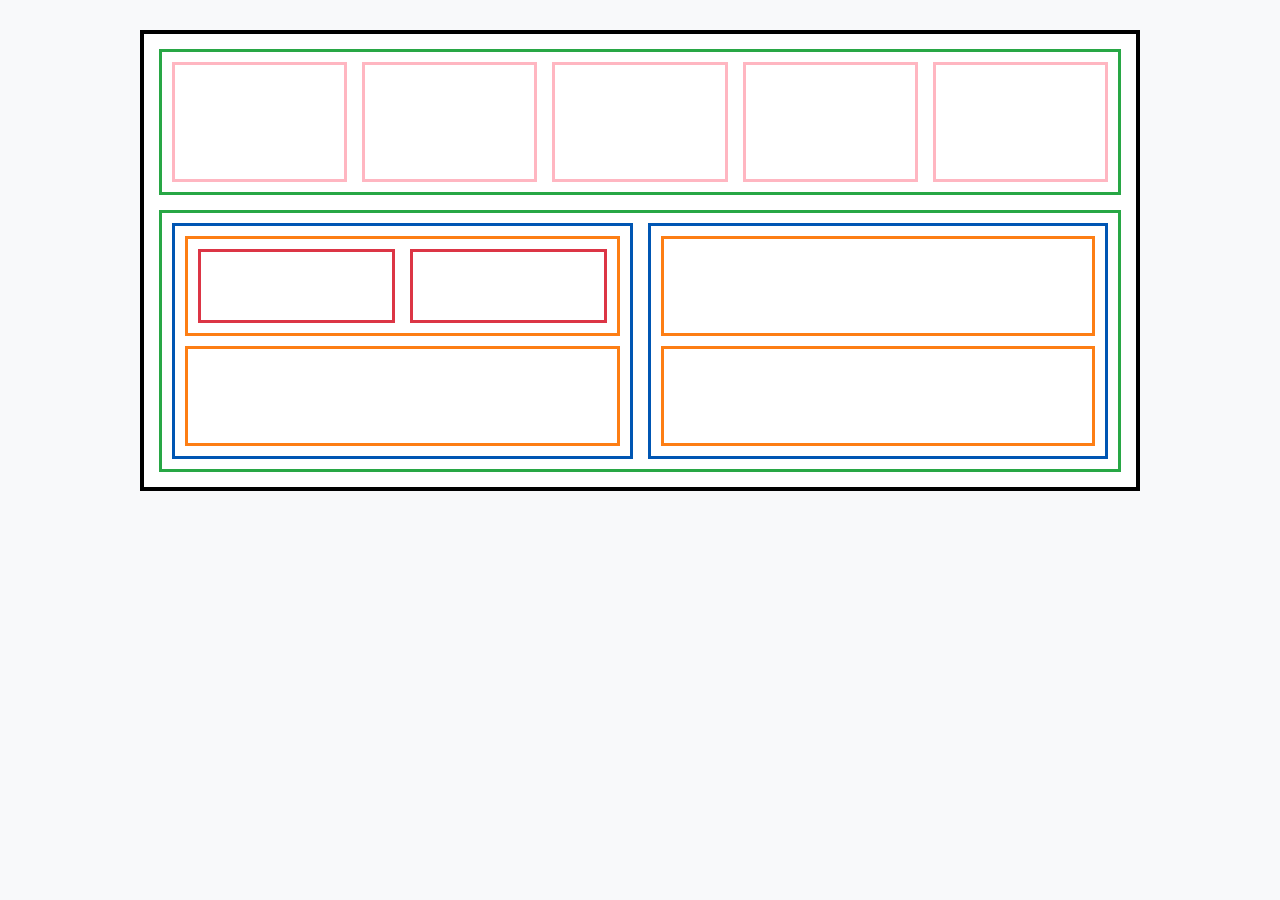
<file: семестр 2/Pr7/Pr7.2/index.html>
<!DOCTYPE html>
<html lang="en">
<head>
    <meta charset="UTF-8">
    <meta name="viewport" content="width=device-width, initial-scale=1.0">
    <title>Pr7.2</title>
    <link rel="stylesheet" href="style.css">
</head>
<body>
    <div class="black">
        
        <div class="green top">
            <div class="pink"></div>
            <div class="pink"></div>
            <div class="pink"></div>
            <div class="pink"></div>
            <div class="pink"></div>
        </div>

        <div class="green bottom">
            
            <div class="blue">
                <div class="orange box">
                    <div class="red"></div>
                    <div class="red"></div>
                </div>
                <div class="orange"></div>
            </div>

            <div class="blue">
                <div class="orange"></div>
                <div class="orange"></div>
            </div>

        </div>

    </div>
</body>
</html>
</file>
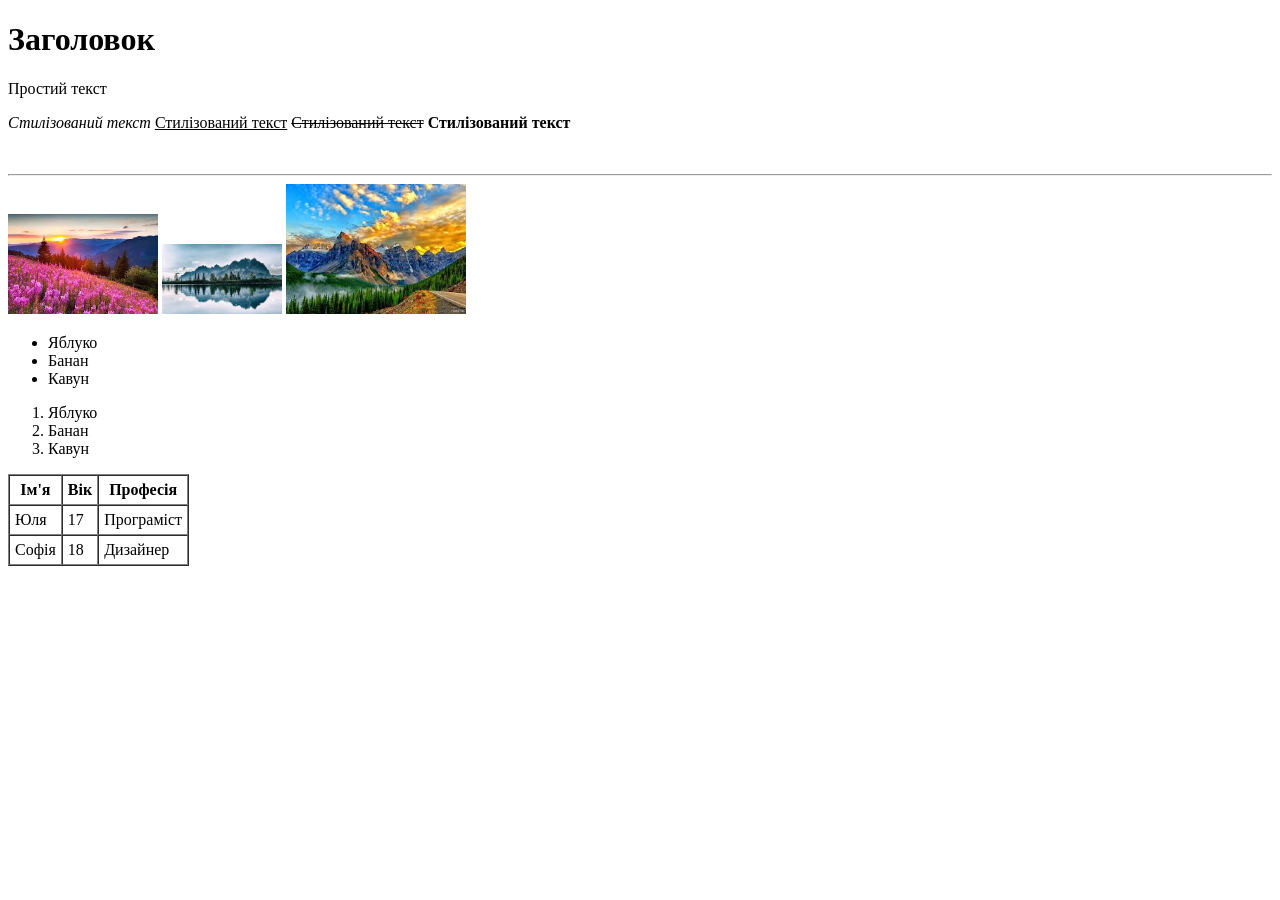
<file: семестр 2/Pr7/main.html>
<!DOCTYPE html>
<html lang="en">
<head>
    <meta charset="UTF-8">
    <meta name="viewport" content="width=device-width, initial-scale=1.0">
    <title>Practical7</title>
</head>
<body>
    <h1>Заголовок</h1>
    <p>Простий текст </p>
    <p>
        <i>Стилізований текст</i>
        <u>Стилізований текст</u>
        <s>Стилізований текст</s>
        <b>Стилізований текст</b>
    </p>
    <br>
    <hr>
    <img src ="img1.jpg" alt="image1" height="100" width="150">
    <img src ="img2.jpg" alt="image2" height="70" width="120">
    <img src ="img3.jpg" alt="image3" height="130" width="180">
    <ul>
        <li>Яблуко</li>
        <li>Банан</li>
        <li>Кавун</li>
    </ul>
    <ol>
        <li>Яблуко</li>
        <li>Банан</li>
        <li>Кавун</li>
    </ol>
    <table border="1" cellspacing="0" cellpadding="5">
        <tr>
            <th>Ім'я</th>
            <th>Вік</th>
            <th>Професія</th>
        </tr>
        <tr> 
            <td>Юля</td>
            <td>17</td>
            <td>Програміст</td>
        </tr>
         <tr> 
            <td>Софія</td>
            <td>18</td>
            <td>Дизайнер</td>
        </tr>
   </table>
</body>
</html>
</file>
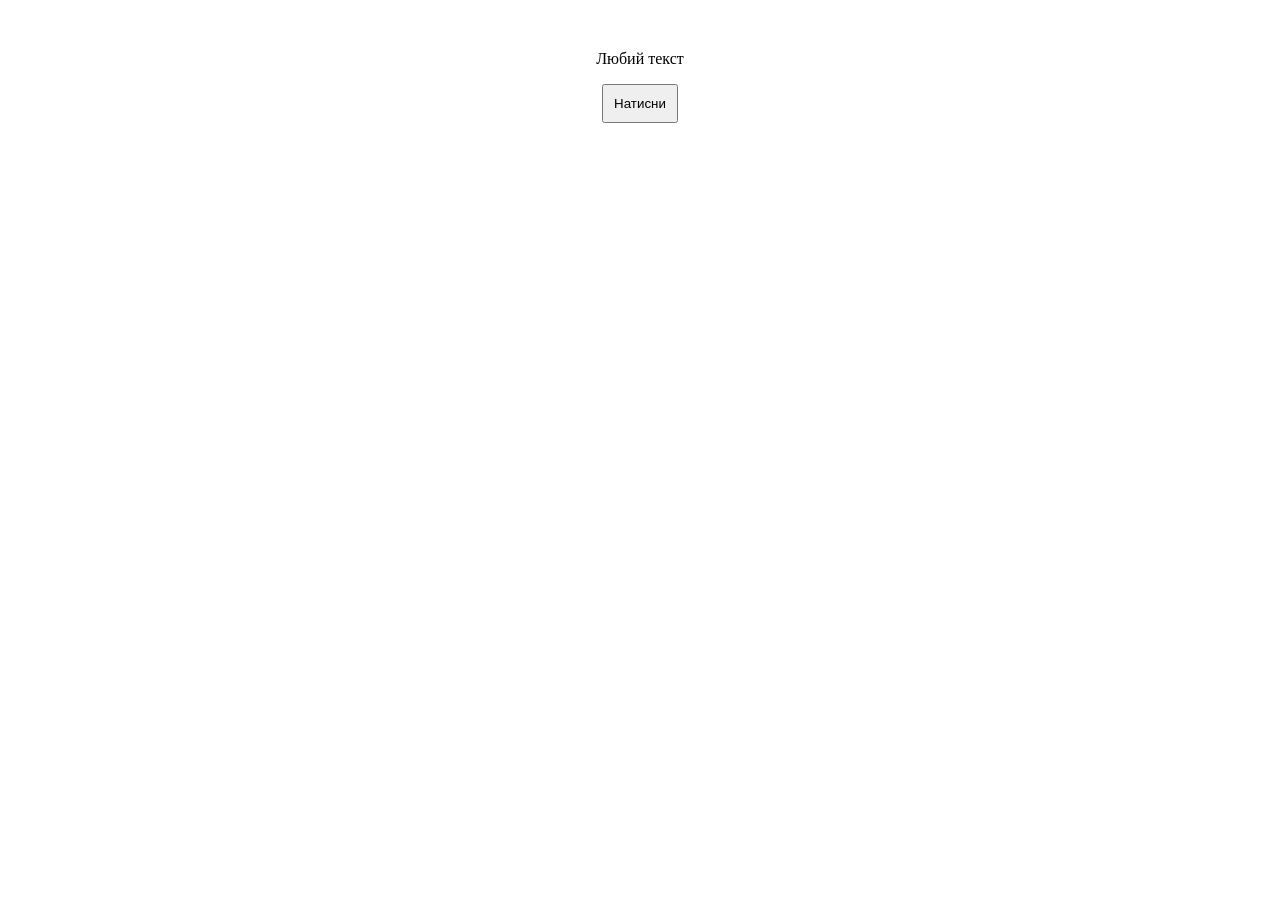
<file: семестр 2/Pr8/task6/task6.html>
<!DOCTYPE html>
<html>
<head>
    <style>
        button { padding: 10px; cursor: pointer; }
        body { transition: 0.3s; text-align: center; margin-top: 50px; }
    </style>
</head>
<body>
    <p id="text">Любий текст</p>
    <button id="colorBtn">Натисни</button>

    <script src="task6.js"></script>
</body>
</html>
</file>
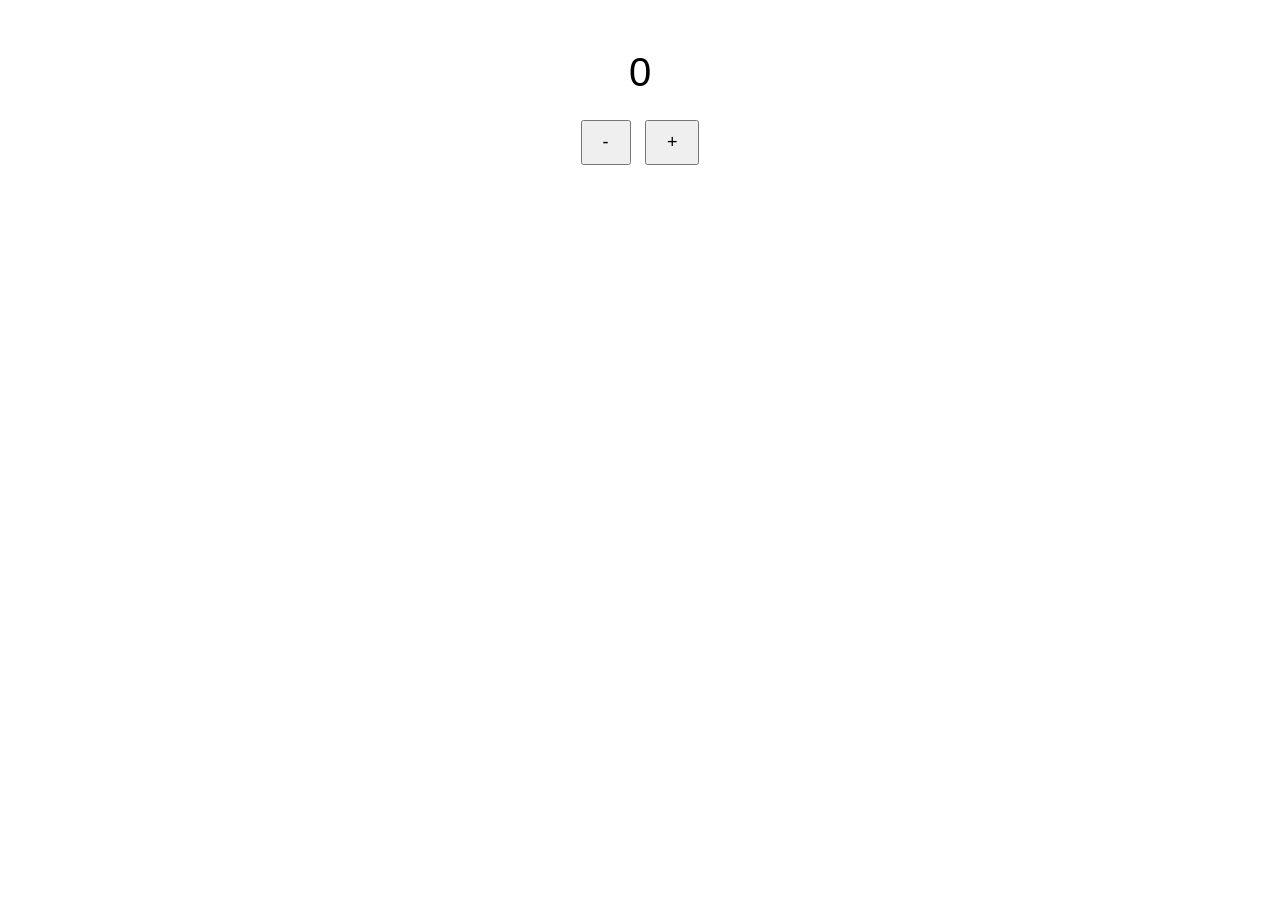
<file: семестр 2/Pr8/task7/task7.html>
<!DOCTYPE html>
<html>
<head>
  <meta charset="UTF-8">
  <style>
    body {
      font-family: Arial;
      text-align: center;
      margin-top: 50px;
    }

    button {
      padding: 10px 20px;
      font-size: 18px;
      margin: 5px;
      cursor: pointer;
    }

    #counter {
      font-size: 40px;
      margin: 20px;
    }
  </style>
</head>
<body>

<p id="counter">0</p>

<button id="btn-minus">-</button>
<button id="btn-plus">+</button>

<script src="task7.js"></script>

</body>
</html>
</file>
<file: семестр 2/Pr7/Pr7.2/style.css>
* {
    box-sizing: border-box;
    margin: 0;
    padding: 0;
}

body {
    padding: 30px;
    display: flex;
    justify-content: center;
    background-color: #f8f9fa;
}

.black {
    border: 4px solid black;
    background-color: white;
    padding: 15px;
    width: 100%;
    max-width: 1000px;
    display: flex;
    flex-direction: column;
    gap: 15px;
}

.green {
    border: 3px solid #28a745;
    padding: 10px;
}

.top {
    display: flex;
    justify-content: space-between;
    gap: 15px;
}

.pink {
    border: 3px solid #ffb6c1;
    height: 120px;
    flex: 1;
}

.bottom {
    display: flex;
    gap: 15px;
}

.blue {
    border: 3px solid #0056b3;
    padding: 10px;
    flex: 1;
    display: flex;
    flex-direction: column;
    gap: 10px;
}

.orange {
    border: 3px solid #fd7e14;
    padding: 10px;
    flex: 1;
    min-height: 100px;
}

.box {
    display: flex;
    gap: 15px;
}

.red {
    border: 3px solid #dc3545;
    height: 100%;
    min-height: 60px;
    flex: 1;
}
</file>
